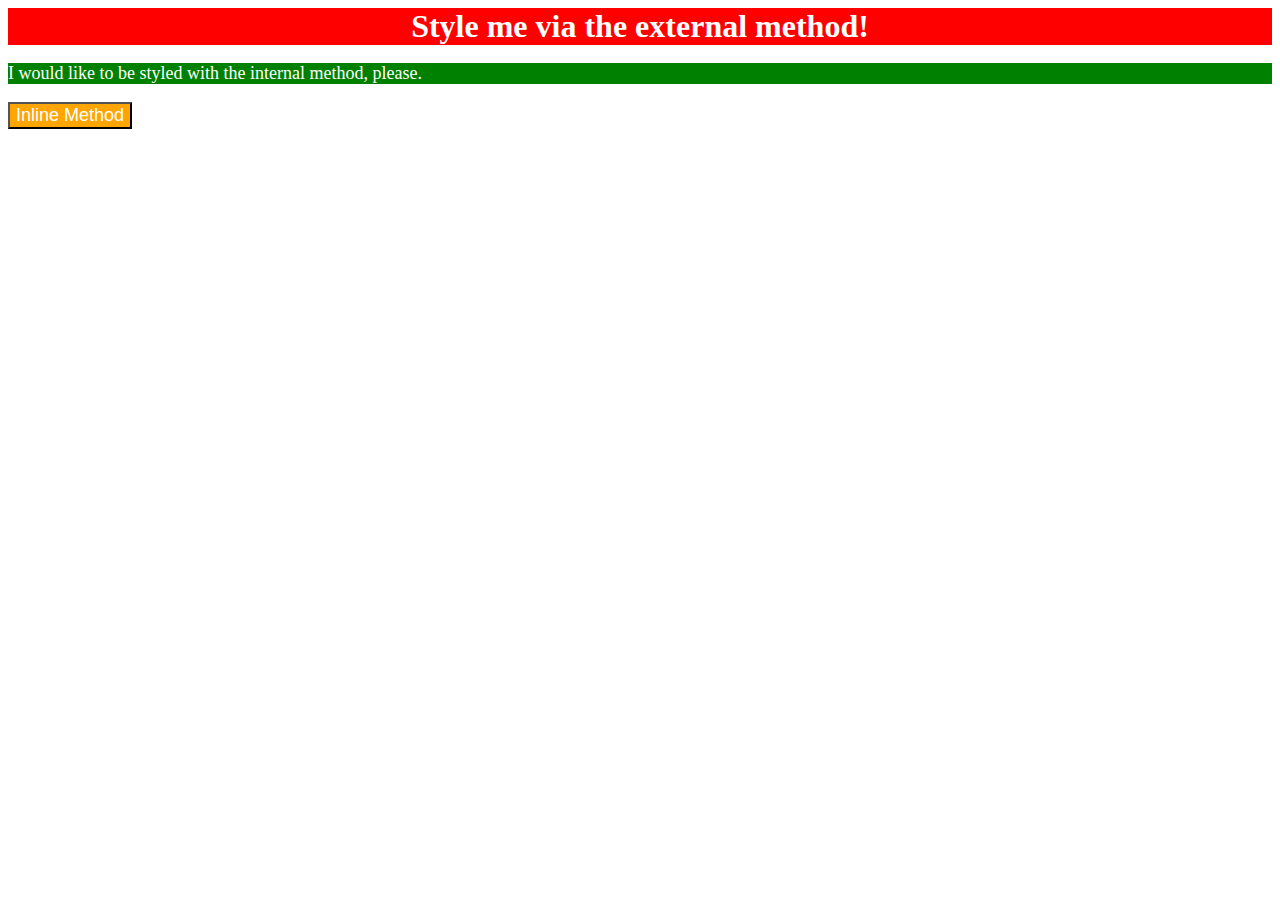
<file: foundations/01-css-methods/index.html>
<!DOCTYPE html>
<html lang="en">

<head>
  <meta charset="UTF-8">
  <meta http-equiv="X-UA-Compatible" content="IE=edge">
  <meta name="viewport" content="width=device-width, initial-scale=1.0">
  <title>Methods for Adding CSS</title>
  <link rel="stylesheet" href="styles.css">
  <style>
    p {
      background-color: green;
      color: white;
      font-size: 18px;
    }
  </style>
</head>

<body>
  <div>Style me via the external method!</div>
  <p>I would like to be styled with the internal method, please.</p>
  <button style="background-color: orange;color: white;font-size: 18px;">Inline Method</button>
</body>

</html>
</file>
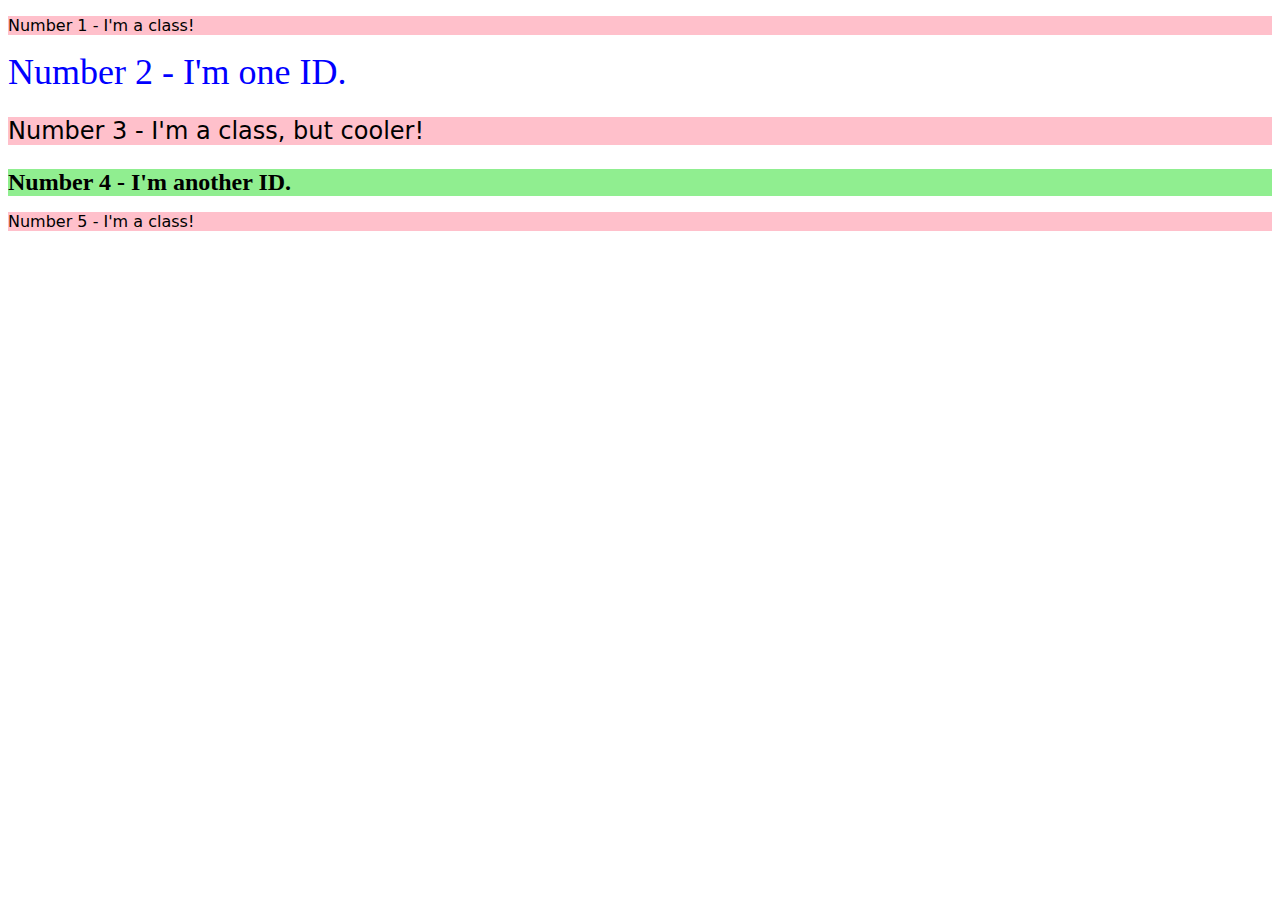
<file: foundations/02-class-id-selectors/index.html>
<!DOCTYPE html>
<html lang="en">

<head>
  <meta charset="UTF-8">
  <meta http-equiv="X-UA-Compatible" content="IE=edge">
  <meta name="viewport" content="width=device-width, initial-scale=1.0">
  <title>Class and ID Selectors</title>
  <link rel="stylesheet" href="style.css">
</head>

<body>
  <p class="pink-bg">Number 1 - I'm a class!</p>
  <div id="blue-text">Number 2 - I'm one ID.</div>
  <p class="pink-bg cooler">Number 3 - I'm a class, but cooler!</p>
  <div id="green-bg">Number 4 - I'm another ID.</div>
  <p class="pink-bg ">Number 5 - I'm a class!</p>
</body>

</html>
</file>
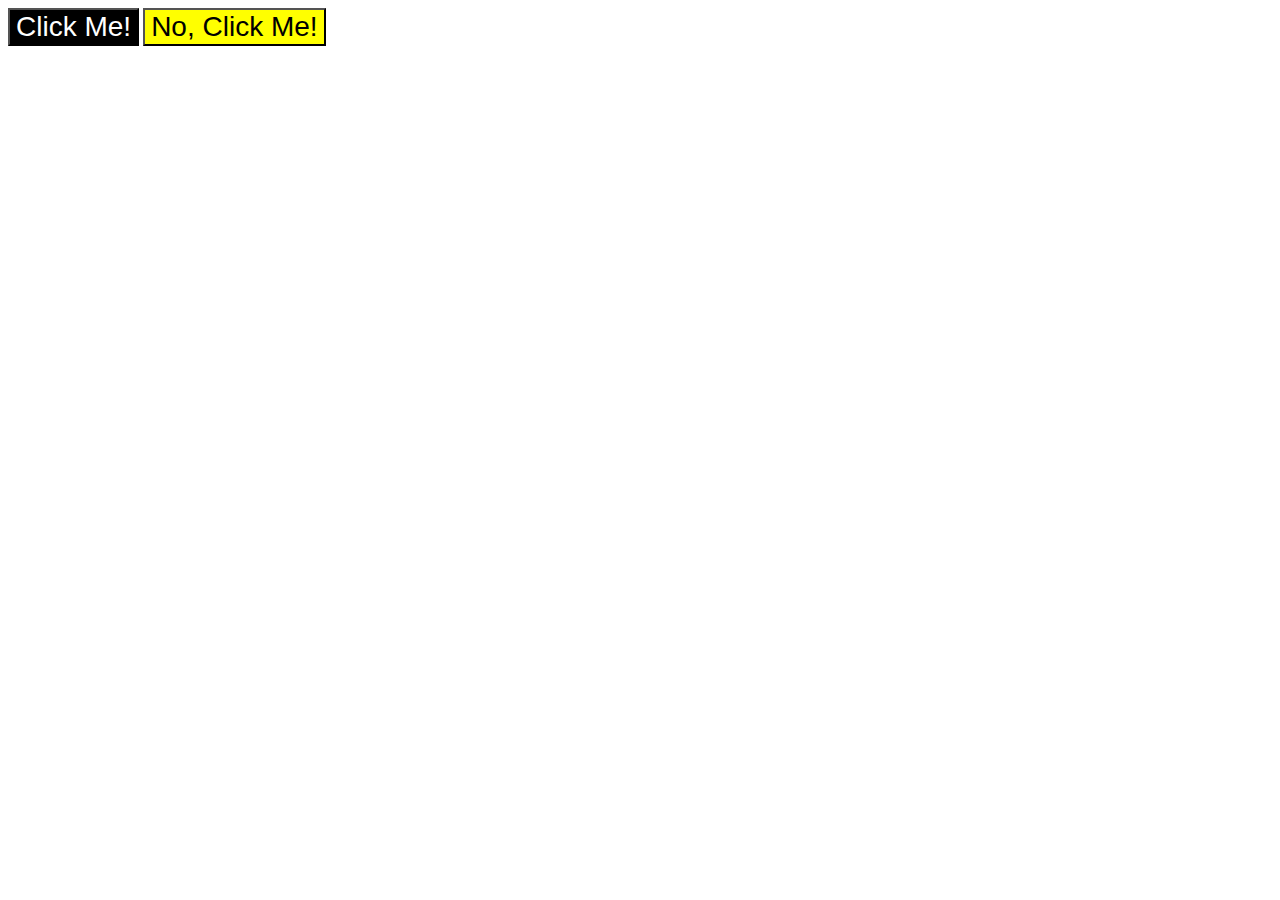
<file: foundations/03-grouping-selectors/index.html>
<!DOCTYPE html>
<html lang="en">

<head>
  <meta charset="UTF-8">
  <meta http-equiv="X-UA-Compatible" content="IE=edge">
  <meta name="viewport" content="width=device-width, initial-scale=1.0">
  <title>Grouping Selectors</title>
  <link rel="stylesheet" href="style.css">
</head>

<body>
  <button class="first-button">Click Me!</button>
  <button class="second-button">No, Click Me!</button>
</body>

</html>
</file>
<file: foundations/01-css-methods/styles.css>
div {
  background-color: red;
  color: white;
  font-size: 32px;
  text-align: center;
  font-weight: bold;
}
</file>
<file: foundations/02-class-id-selectors/style.css>
.pink-bg {
  background-color: rgb(256, 192, 203);
  font-family: "Verdana", "DejaVu Sans", "sans-serif";
}

#blue-text {
  color: rgb(0, 0, 256);
  font-size: 36px;
}

.cooler {
  font-size: 24px;
}

#green-bg {
  background-color: rgb(144, 238, 144);
  font-size: 24px;
  font-weight: bold;
}
</file>
<file: foundations/03-grouping-selectors/style.css>
.first-button {
  background-color: #000000;
  color: #ffffff;
}

.second-button {
  background-color: yellow;
}

.first-button,
.second-button {
  font-size: 28px;
  font-family: Helvetica, "Times New Roman", sans-serif;
}
</file>
